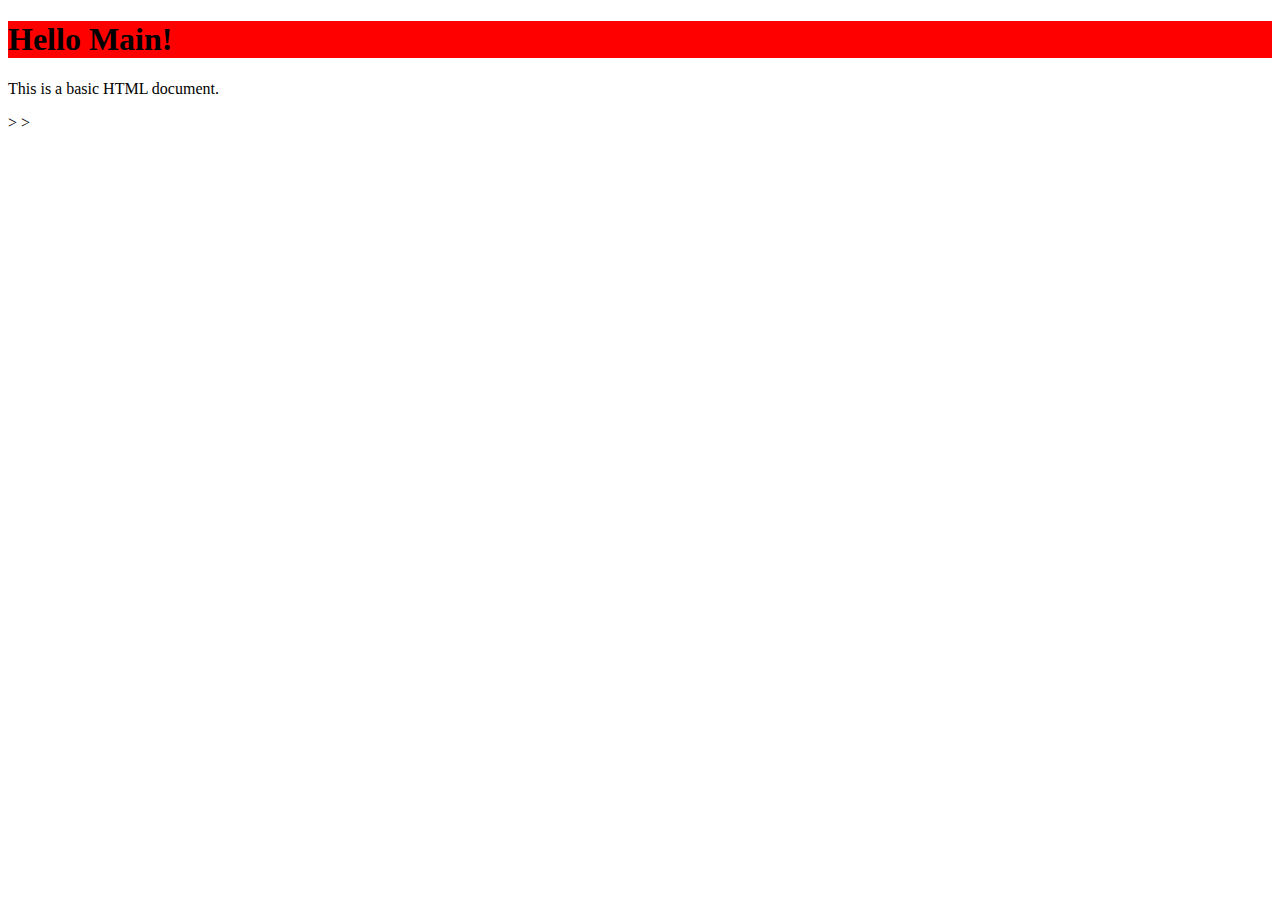
<file: index.html>
<!DOCTYPE html>
<html>
  <head>
    <title>Hello Main!</title>
  </head>
  <body>
    <h1 style="background-color: rgb(255, 0, 0);">Hello Main!</h1>
    <p>This is a basic HTML document.</p>
  </body>
</html>

<!-- Buttons -->>

<!-- Dark Button-->

<!-- Light Button-->

<!-- Fonts -->>

<!-- Page Heading-->

<!-- H1-->

<!-- H2-->
</file>
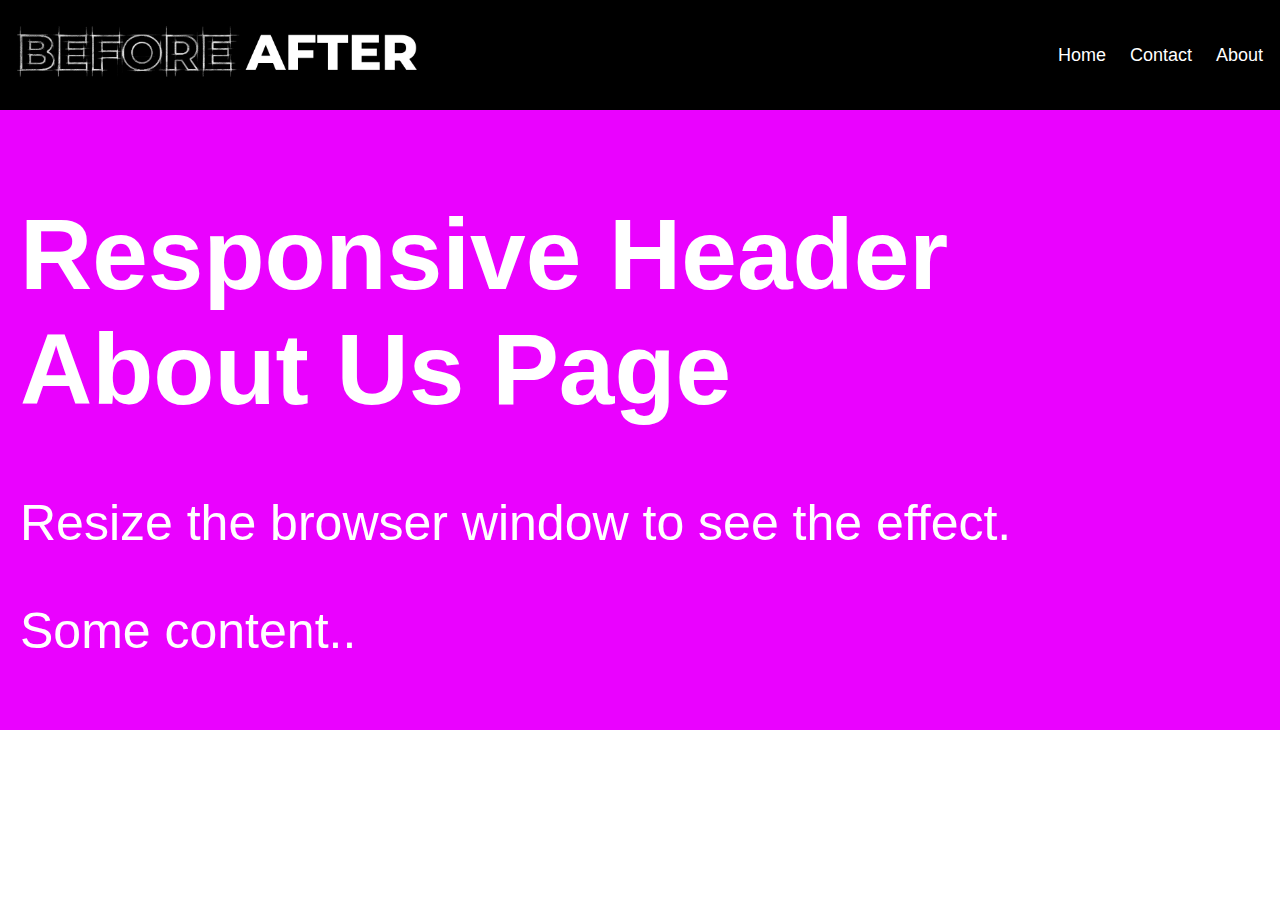
<file: about/index.html>
<!DOCTYPE html>
<html>
  <head>
    <meta http-equiv="Cache-Control" content="no-cache, no-store, must-revalidate">
    <meta http-equiv="Pragma" content="no-cache">
    <meta http-equiv="Expires" content="0">
    <title>Hello Home</title>
    <link rel="stylesheet" href="../CSS/styles.css?t=5566">
    <script src="../script.js"></script>
  </head>
  <body>
    <div w3-include-html="../header1.html"></div> 
    <div class="container" style="padding-left:20px">
    <h1>Responsive Header About Us Page</h1>
    <p>Resize the browser window to see the effect.</p>
    <p>Some content..</p>
  </div>
  <script>
    includeHTML();
  </script>
  </body>
</html>
</file>
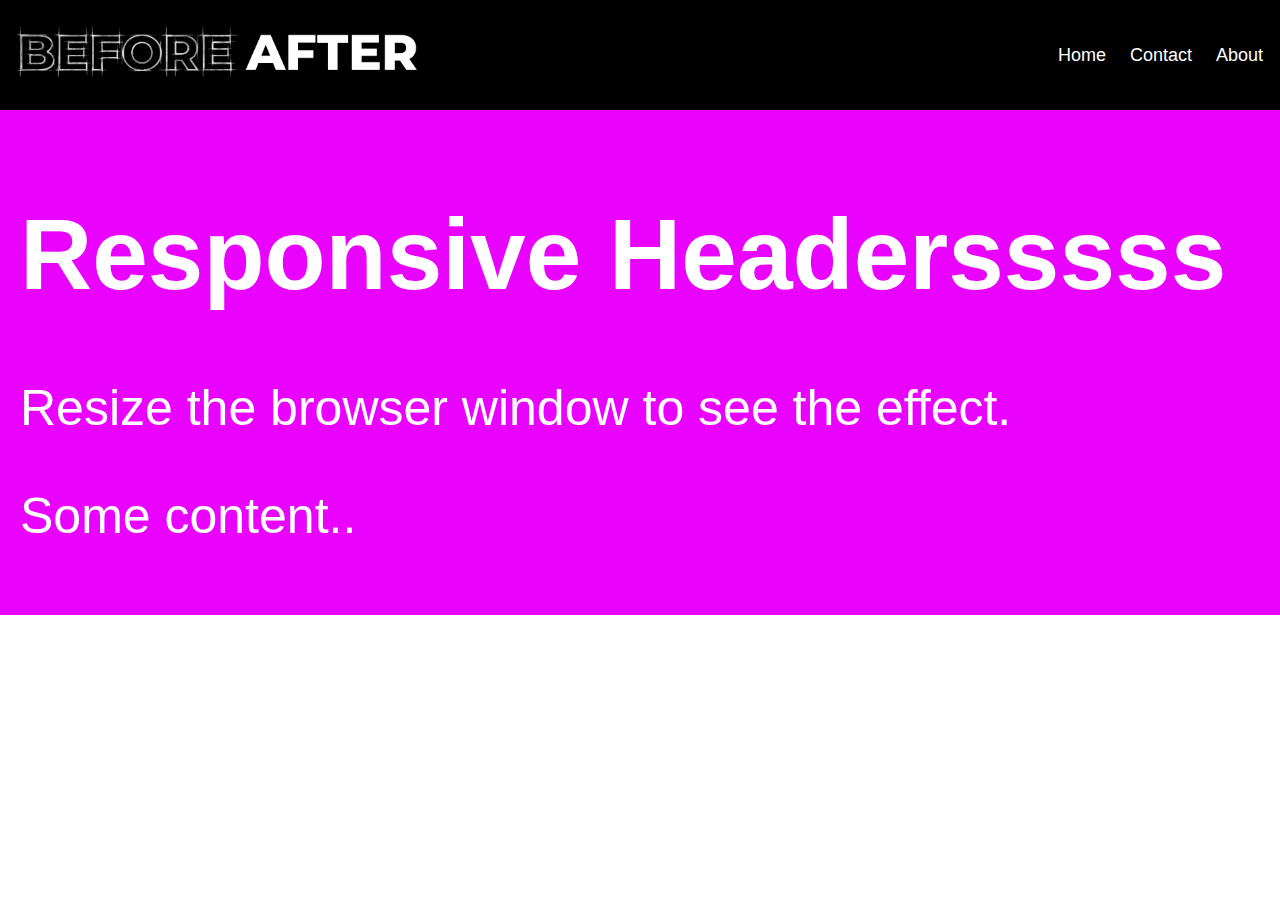
<file: home/index.html>
<!DOCTYPE html>
<html>
  <head>
    <meta http-equiv="Cache-Control" content="no-cache, no-store, must-revalidate">
    <meta http-equiv="Pragma" content="no-cache">
    <meta http-equiv="Expires" content="0">
    <title>Hello Home</title>
    <link rel="stylesheet" href="../CSS/styles.css?t=5566">
    <script src="../script.js"></script>
  </head>
  <body>
    <div w3-include-html="../header1.html"></div> 
    <div class="container" style="padding-left:20px">
    <h1>Responsive Headersssss</h1>
    <p>Resize the browser window to see the effect.</p>
    <p>Some content..</p>
  </div>
  <script>
    includeHTML();
  </script>
  </body>
</html>
</file>
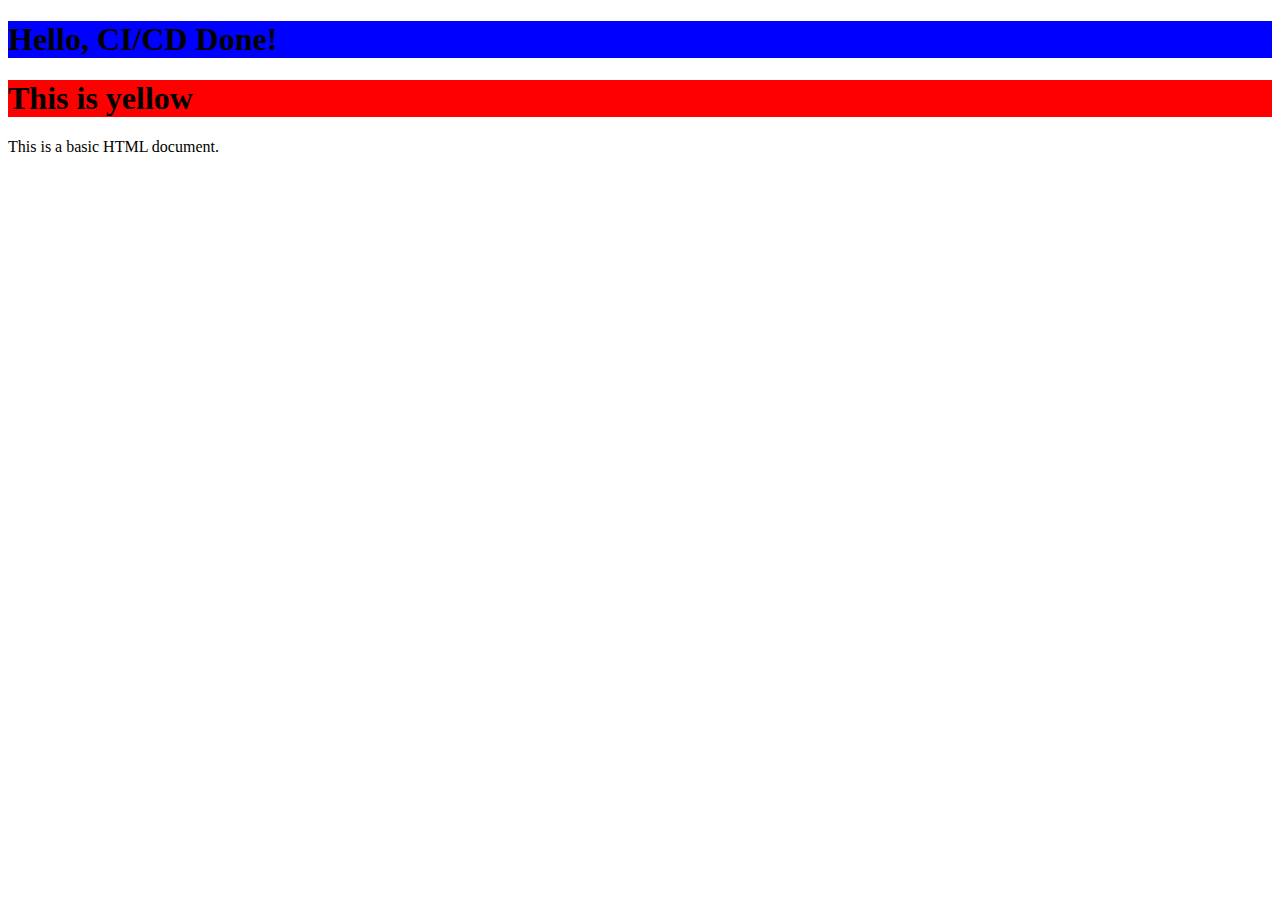
<file: code.html>
<!DOCTYPE html>
<html>
  <head>
    <title>Hello, CI/CD done!</title>
  </head>
  <body>
    <h1 style="background-color: blue;">Hello, CI/CD Done!</h1>
    <h1 style="background-color: red;">This is yellow</h1>
    <p>This is a basic HTML document.</p>
  </body>
</html>
</file>
<file: CSS/styles.css>
/* Global Styles */
:root {
  --global-font-family: Verdana, sans-serif;
  --global-font-size: 1rem;
  --global-text-color: #222;
  --global-color-primary: #88498f;
  --global-color-secondary: #779fa1;
  --global-color-warning: #e28413;
  --global-color-danger: #ff6542;
}
html {
  font-size: 14px; 
  }

  .container {
    padding: 20px;
    color: white;
  }
  /* Extra small devices (phones, 600px and down) */
  @media only screen and (max-width: 600px) {
    .container {background: red; font-size: 10px;}
  }
  
  /* Small devices (portrait tablets and large phones, 600px and up) */
  @media only screen and (min-width: 600px) {
    .container {background: green; font-size: 20px;}
  }
  
  /* Medium devices (landscape tablets, 768px and up) */
  @media only screen and (min-width: 768px) {
    .container {background: blue; font-size: 30px;}
  } 
  
  /* Large devices (laptops/desktops, 992px and up) */
  @media only screen and (min-width: 992px) {
    .container {background: orange; font-size: 40px;}
  } 
  
  /* Extra large devices (large laptops and desktops, 1200px and up) */
  @media only screen and (min-width: 1200px) {
    .container {background: rgb(234, 2, 255); font-size: 50px;}
  }

body { 
  margin: 0;
  font-family: Arial, Helvetica, sans-serif;
}

.header {
  overflow: hidden;
  background-color: #000000;
  padding: 5px 5px;
  position:relative;
  height: 100px;
}

.header a {
  float: left;
  color: rgb(255, 255, 255);
  text-align: center;
  padding: 12px;
  text-decoration: none;
  font-size: 18px; 
  line-height: 25px;
  border-radius: 4px;
}

.header a.logo {
  	position: absolute;
  	top: 50%;
  	transform: translateY(-50%);
}

.header-right a:hover {
  background-color: #ddd;
  color: rgb(255, 0, 0);
}

.header a.active {
  background-color: dodgerblue;
  color: white;
}

.header-right {
  float: right;
  position: absolute;
  top: 50%; right: 5px;
  transform: translateY(-50%);
}

@media screen and (max-width: 500px) {
  .header a {
    float: none;
    display: block;
    text-align: left;
    align-items: center; 
  }
  
  .header-right {
    float: none;
  }
}
</file>
